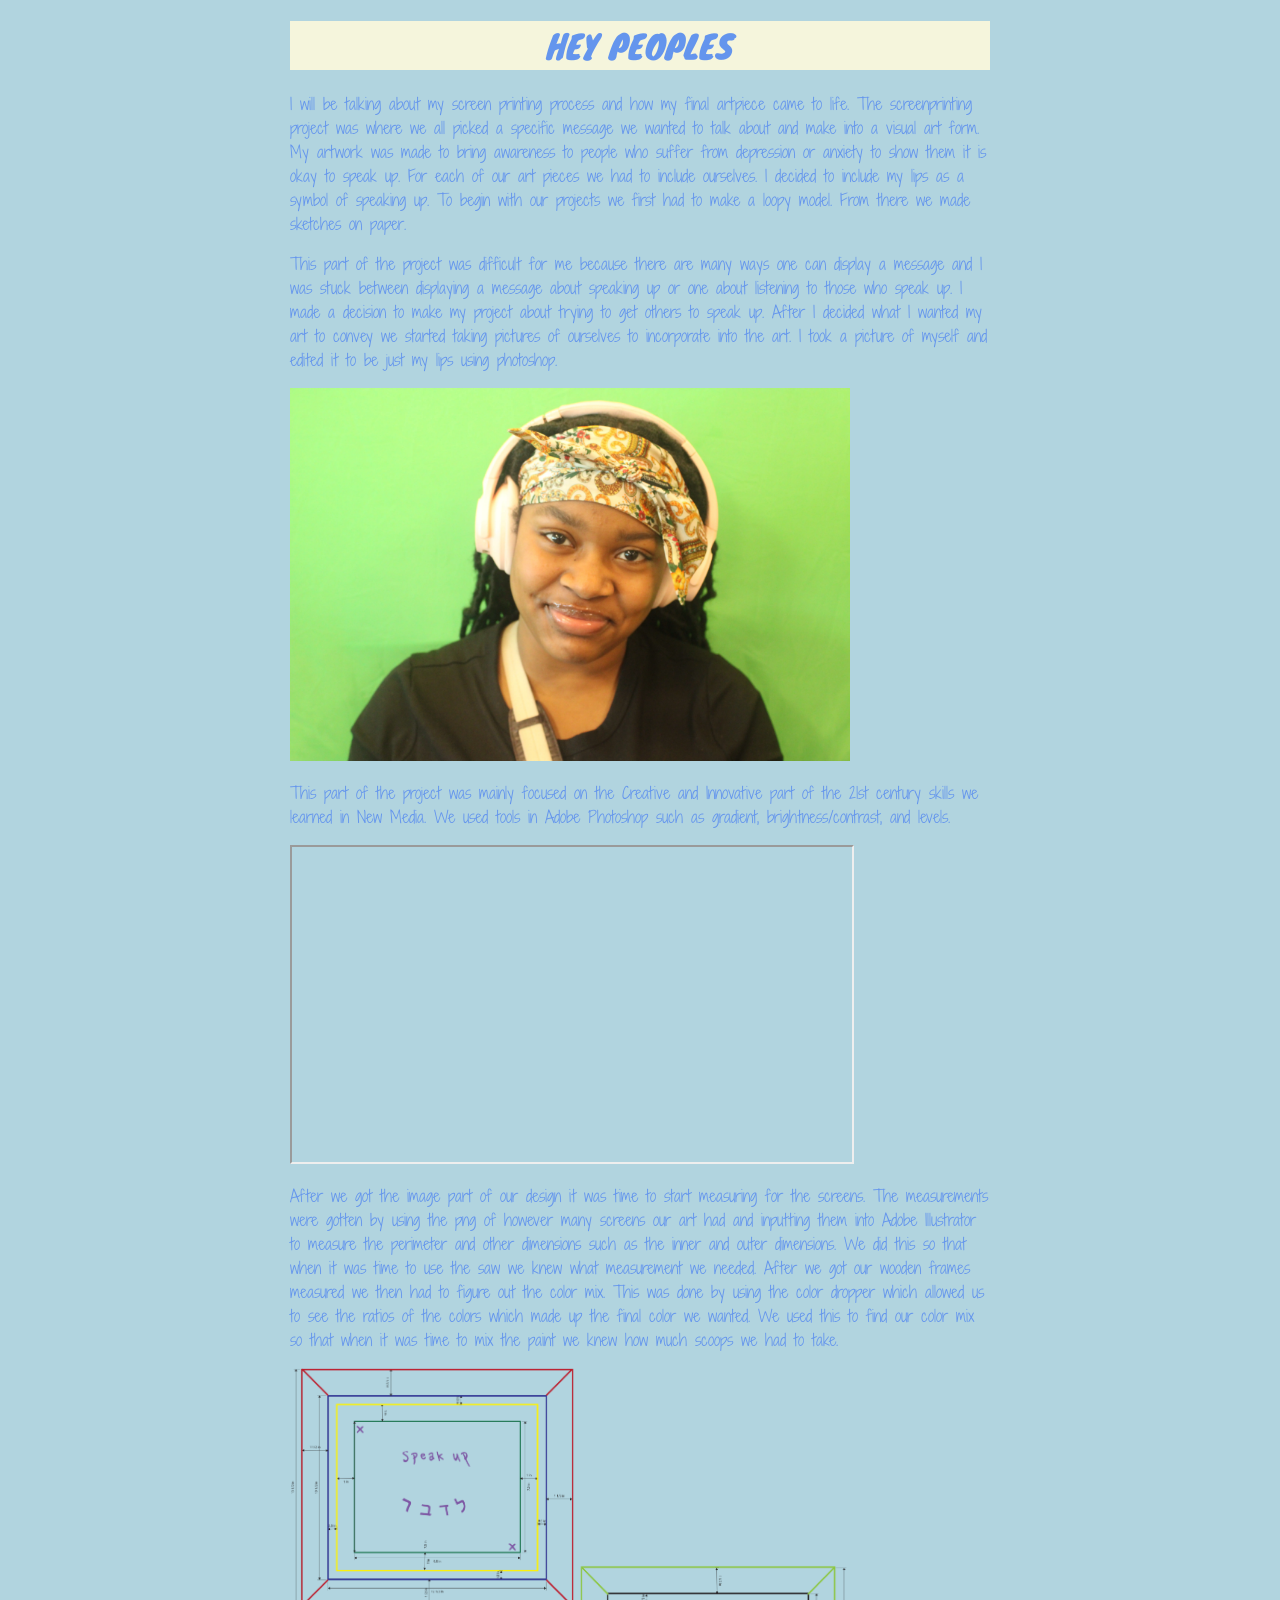
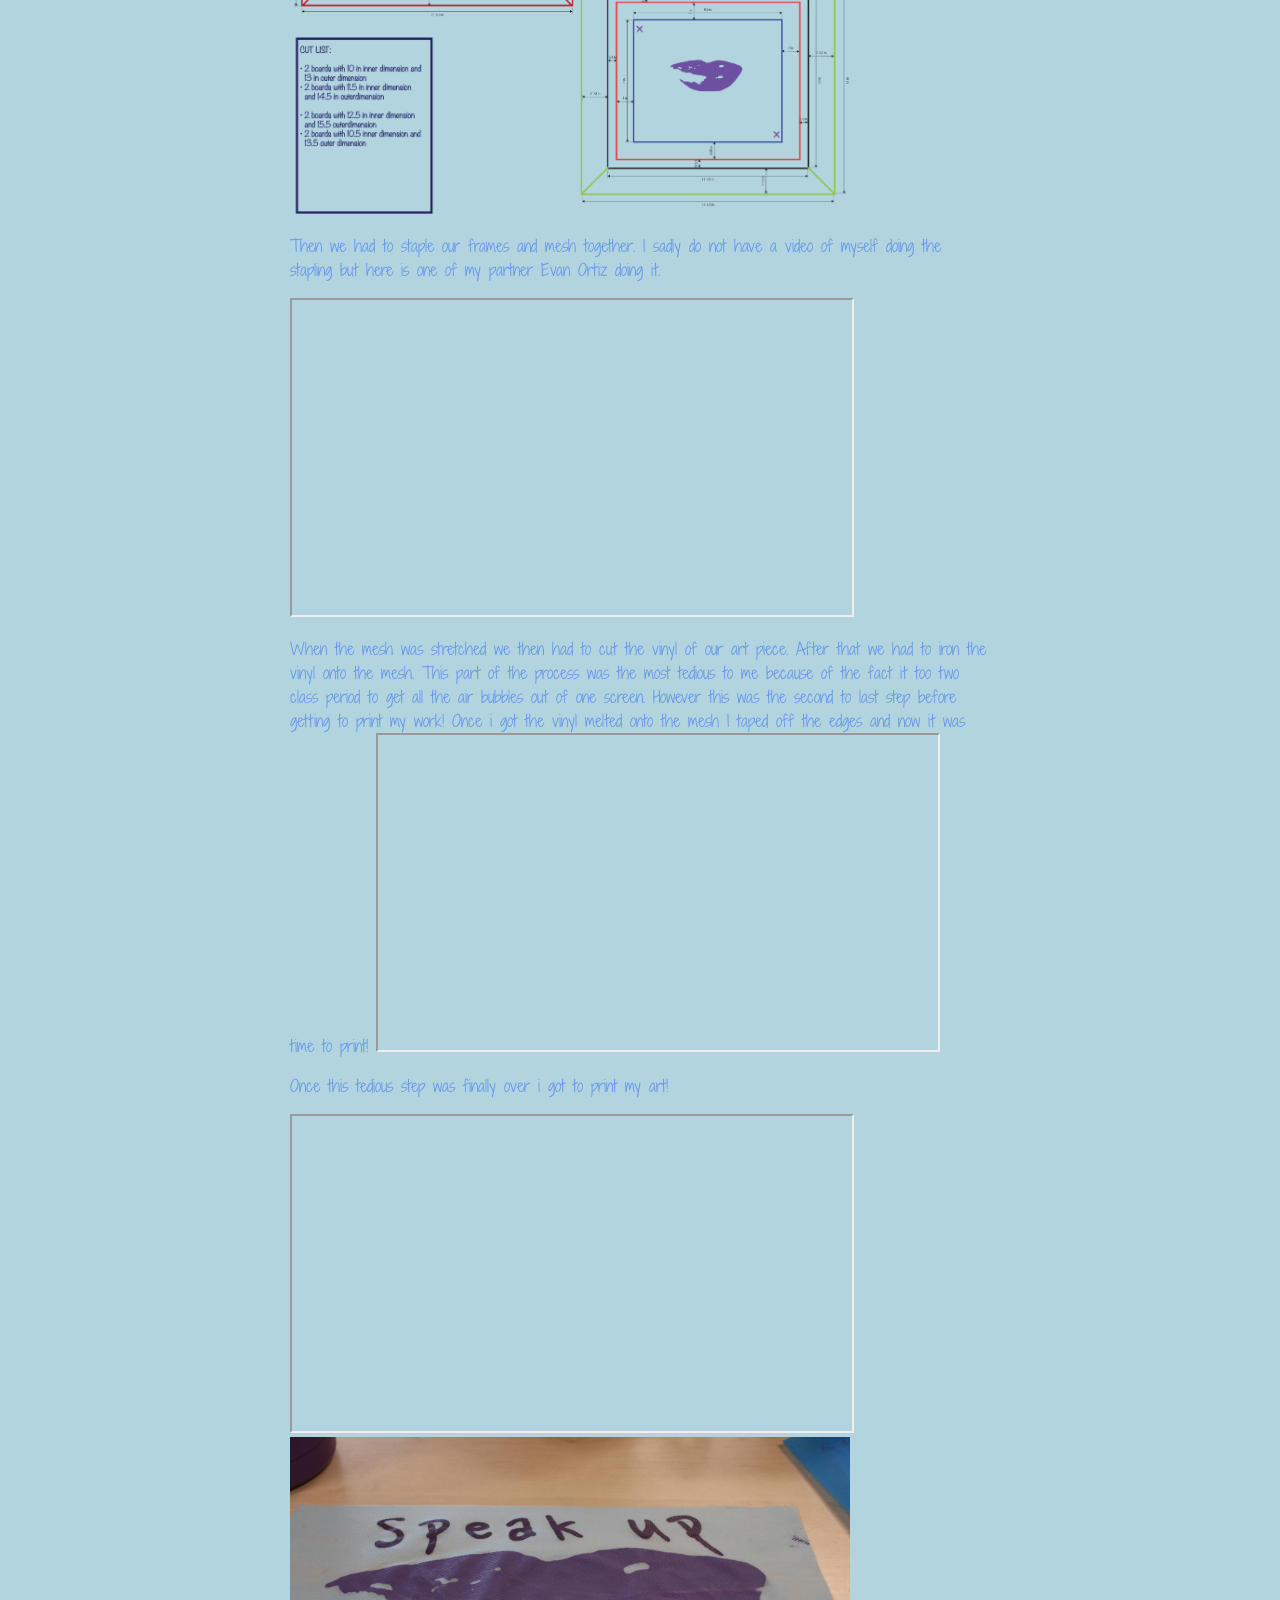
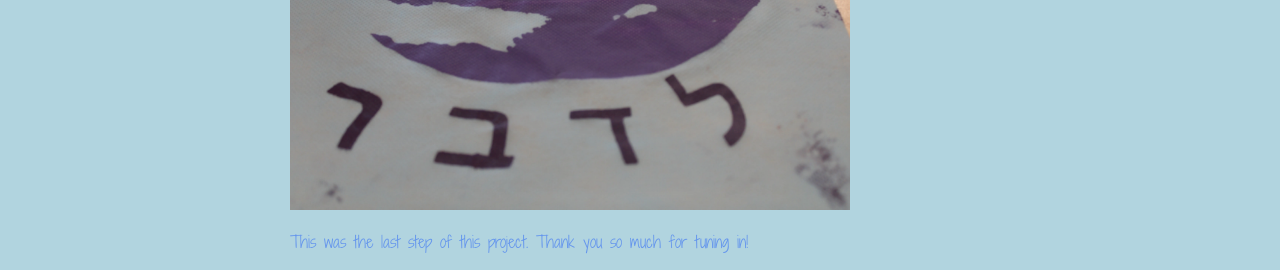
<file: index.html>
<!DOCTYPE html>
<!--
    Anything you put in between the double-dash arrow symbols shown around
    this block of text is designated a 'comment' intended for human coders
    and ignored by the computer. The top "<!DOCTYPE html>" line of code 
    declares that this text file is to be interpreted as HTML code.
-->

<html lang=en>
<!--
    This opening tag marks the start of the html code.  Everything below
    until the </html> closing tag is part of this element. "lang" is an
    attribute defining the language of the website. The value "en" 
    indicates this site is written in English. We indent the content
    inside an element to make it easier for people to read and understand.
-->

    <head>
    <!--Code *about* the website, NOT displayed in the browser window.-->

        <meta charset="UTF-8"> <!--Sets site to use standard characters.-->

        <meta name="viewport" content="width=device-width, initial-scale=1.0">
        <!-- Sizes your site to the visitor's screen size -->

        <meta name="author" content="Your Name">
        <!--
            Some tags like "meta" are self-closing. They have "attributes" 
            but no inner content and they don't need or use a closing tag.
        -->

        <title>Malayah's ScreenPrinting Process</title>
        <!--The 'title' is what's displayed in the browser tab.-->

        <link rel="stylesheet" href="/style.css">
        <!--
            HTML (HyperText Markup Language) code is for the website 
            content. CSS (Cascading Style Sheets) code is for the website 
            style. The line above tells the browser the file location and 
            file name to find this code that you'll write/edit there.
        -->

        <link rel="icon" type="image/png" href="/favicon.png">
        <!--
            If you made/found a favicon, export/name it exactly favicon.png
            and upload to the top level of your repo, then this line of
            code will use it as your site icon in the browser tab.
        -->

    </head>
    <body> <!--Everything to be displayed in the browser window.-->
              <h1>HEY PEOPLES</h1>
        <!--example images (uploaded to repo's "images" directory)-->

<p> I will be talking about my screen printing process and how my final artpiece came to life. The screenprinting project was where we all picked a specific message we wanted to talk about and make into a visual art form.
    My artwork was made to bring awareness to people who suffer from depression or anxiety to show them it is okay to speak up. 
    For each of our art pieces we had to include ourselves. 
    I decided to include my lips as a symbol of speaking up. To begin with our projects we first had to make a loopy model. 
    From there we made sketches on paper.</p>

    <p> This part of the project was difficult for me because there are many ways one can display a message and 
        I was stuck between displaying a message about speaking up or one about listening to those who speak up. 
        I made a decision to make my project about trying to get others to speak up. 
        After I decided what I wanted my art to convey we started taking pictures of ourselves to incorporate into the art. 
        I took a picture of myself and edited it to be just my lips using photoshop. 
    </p>

        
        <img src ="images/Copy of IMG_8818.webp"
width="560"
alt="A girl smiling into the camera with headphones on">

        <p>This part of the project was mainly focused on the Creative and 
            Innovative part of the 21st century skills we learned in New Media.
            We used tools in Adobe Photoshop such as gradient, brightness/contrast, and levels.
        </p>

<iframe 
            src="https://drive.google.com/file/d/18UzSiKtIgDjcYaOS7BmmkjNe-u-Ko-7i/preview"
            width="560" height="315"
            allowfullscreen>
        </iframe>

        
        <p>After we got the image part of our design it was time to start measuring for the screens.
            The measurements were gotten by using the png of however many screens our art had and inputting them into
            Adobe Illustrator to measure the perimeter and other dimensions such as the inner and outer dimensions.
            We did this so that when it was time to use the saw we knew what measurement we needed. 
            After we got our wooden frames measured we then had to figure out the color mix. 
            This was done by using the color dropper which allowed us to see the ratios of the colors which made up the final color we wanted. 
            We used this to find our color mix so that when it was time to mix the paint we knew how much scoops we had to take.
 </p>
<img src ="images/screenmeasurement2.webp"
    width="560"
    alt="measurements in adobe illustrator">
        
<p> Then we had to staple our frames and mesh together. I sadly do not have a video of myself doing the stapling 
    but here is one of my partner Evan Ortiz doing it.</p>

    <iframe 
            src="https://drive.google.com/file/d/1WPxuaUWKMajjmrzgx7XRsw8ZbfPn-kpP/preview"
            width="560" height="315"
            allowfullscreen>
        </iframe>
        
        <p>When the mesh was stretched we then had to cut the vinyl of our art piece. 
            After that we had to iron the vinyl onto the mesh. 
            This part of the process was the most tedious to me because of the fact it too two class period to get all 
            the air bubbles out of one screen. However this was the second to last step before getting to print my work!
            Once i got the vinyl melted onto the mesh I taped off the edges and now it was time to print!

            
        <iframe
            src="https://drive.google.com/file/d/1bTKVGYmpvdbpjA6h3UzcuNx3EtqDa4C-/preview"
            width="560" height="315"
            allowfullscreen>
        </iframe>
            
            <p>Once this tedious step was finally over i got to print my art!</p>

<iframe
            src="https://drive.google.com/file/d/1rHgibsklmR0_b-XKnNW6PbVMKEDal0SY/preview"
            width="560" height="315"
            allowfullscreen>
        </iframe>
            
<img src ="images/finalart.webp"
    width="560"
        alt ="picture of the sketch but on Adobe Photoshop.">
            
        <p>This was the last step of this project. Thank you so much for tuning in! </p>
    </body>
</html>
</file>
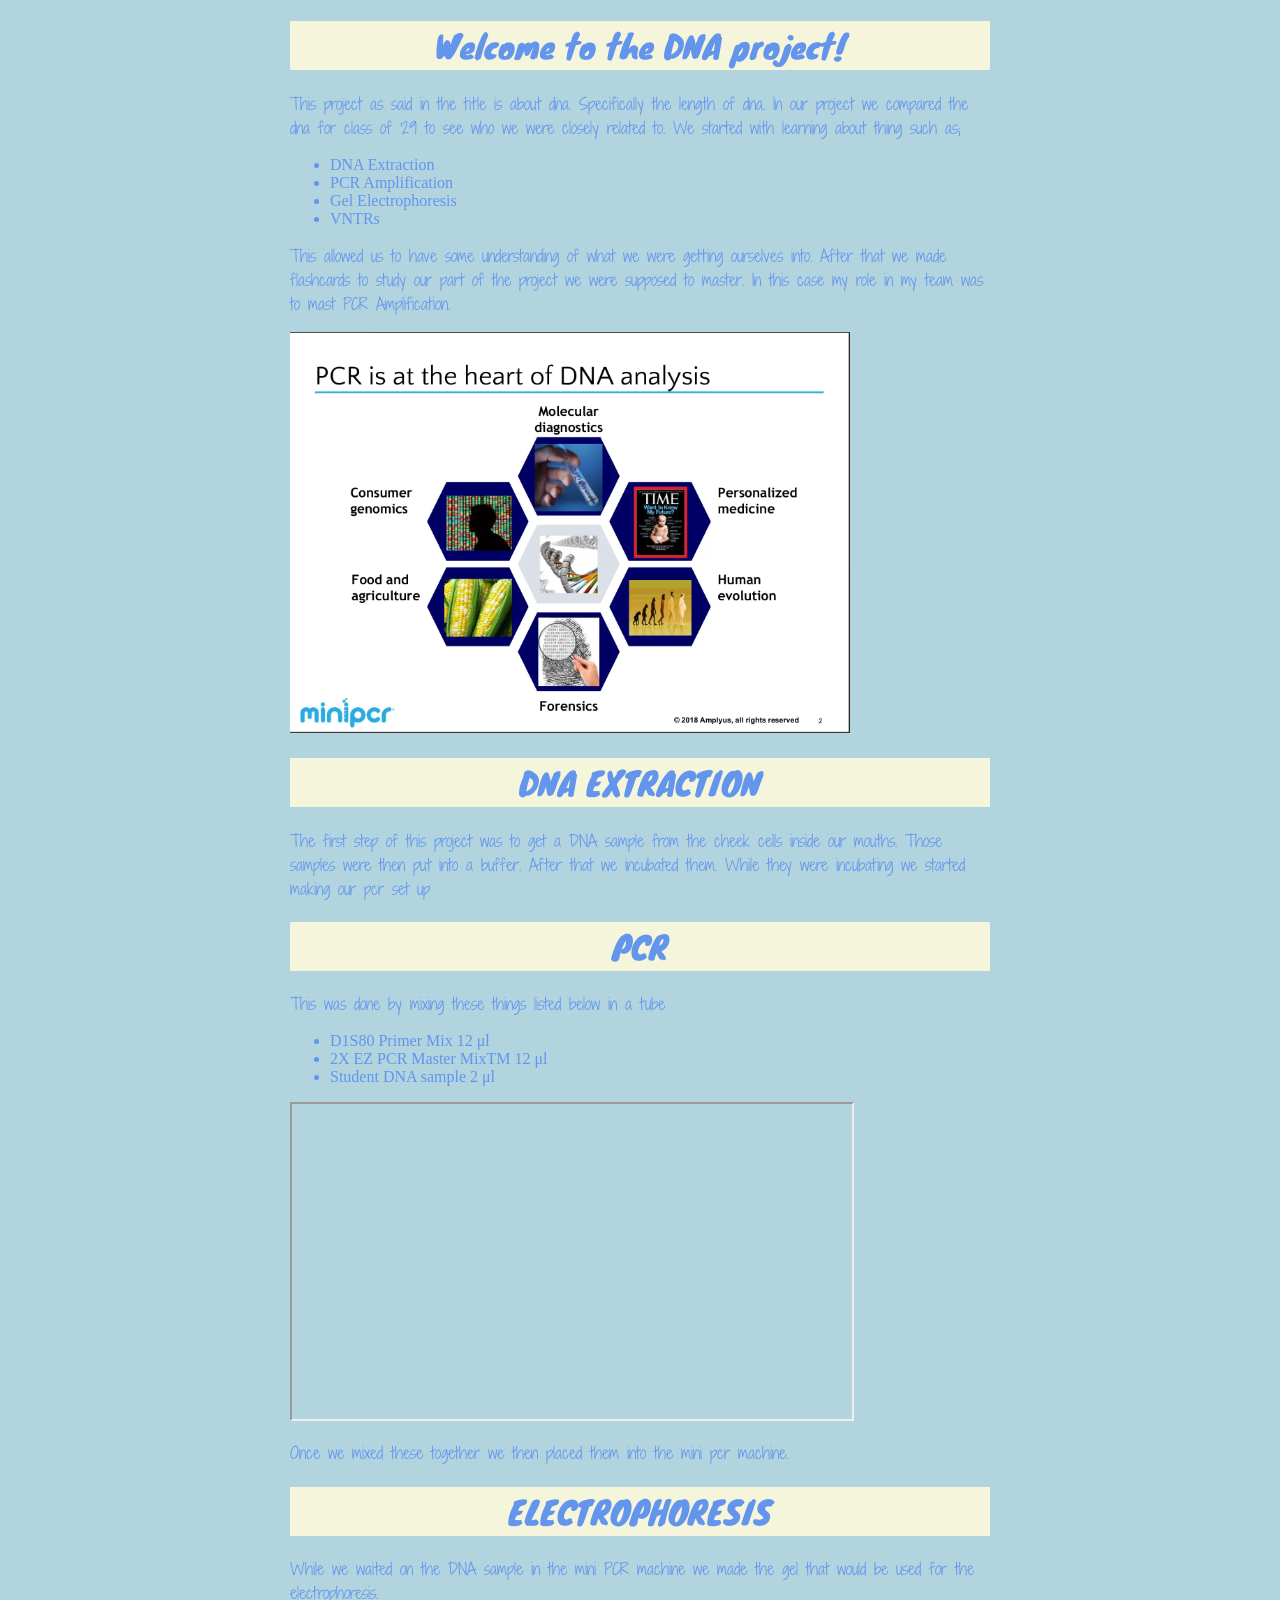
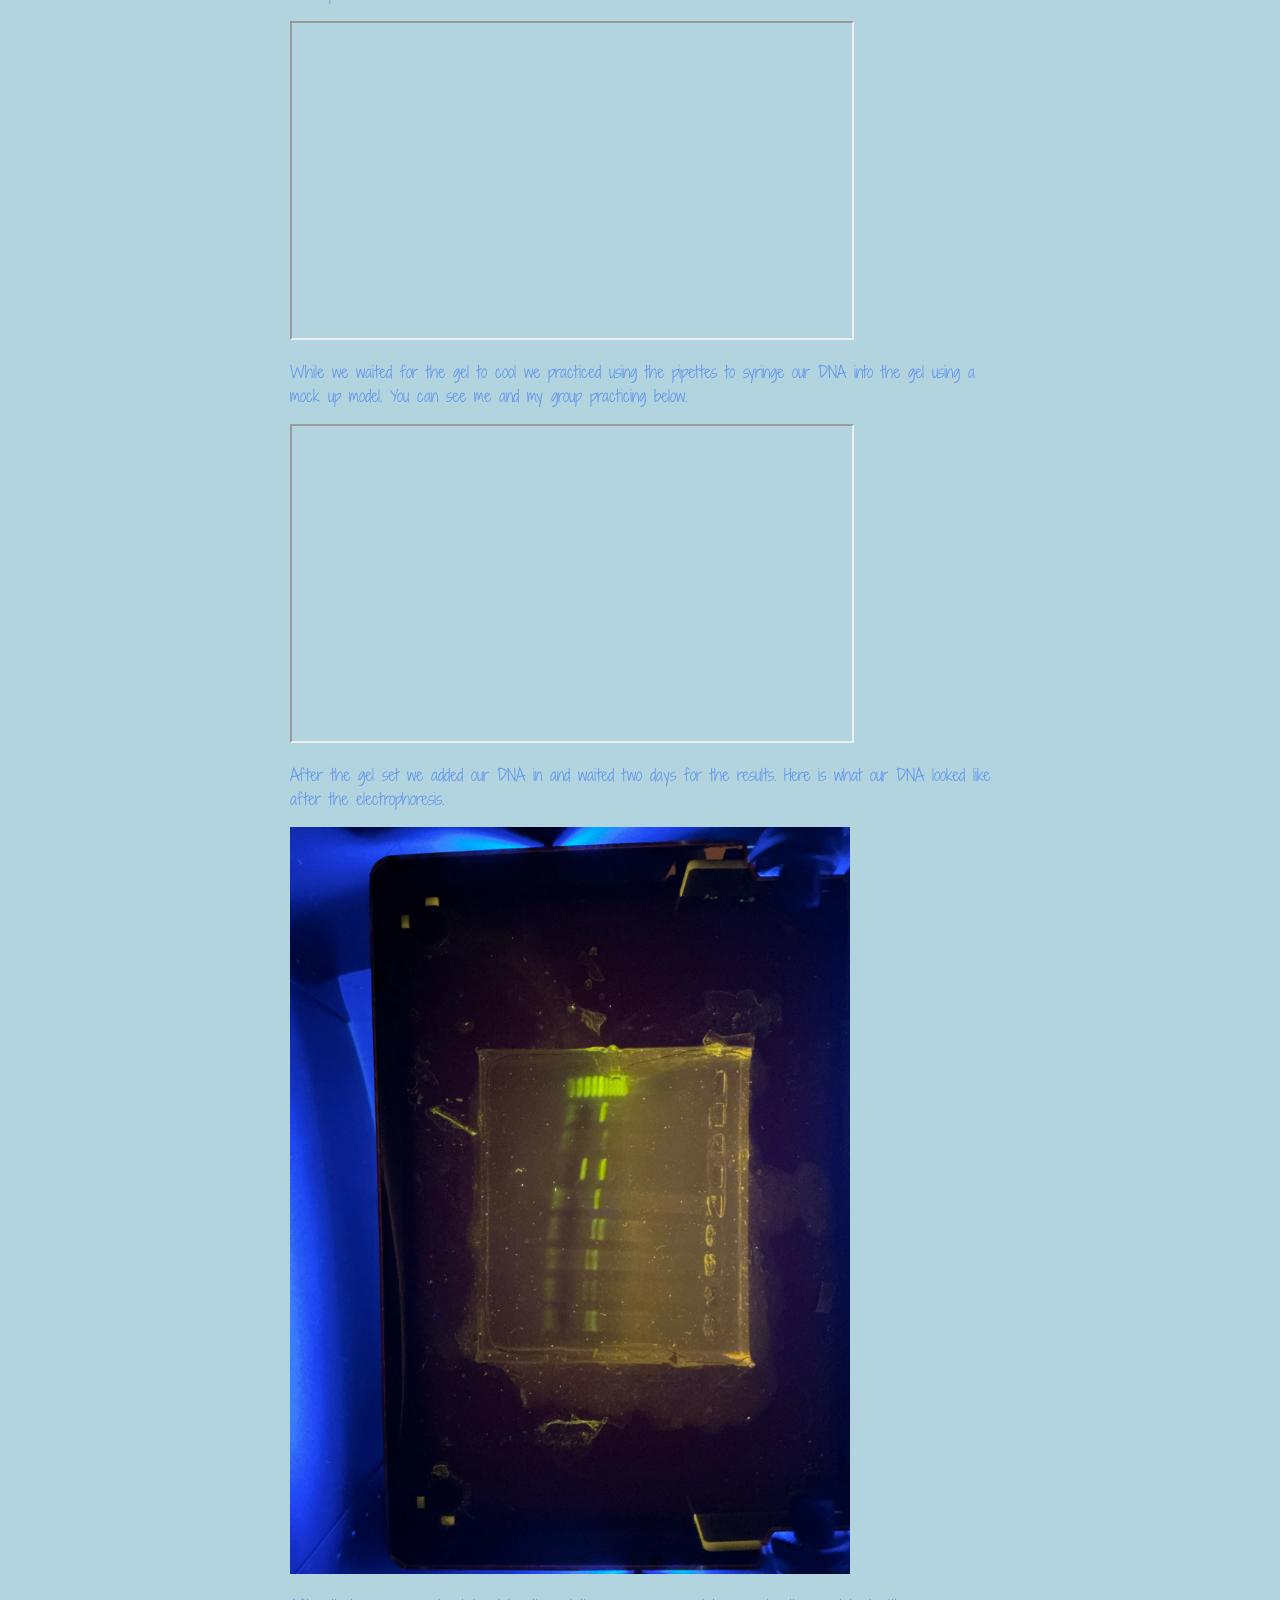
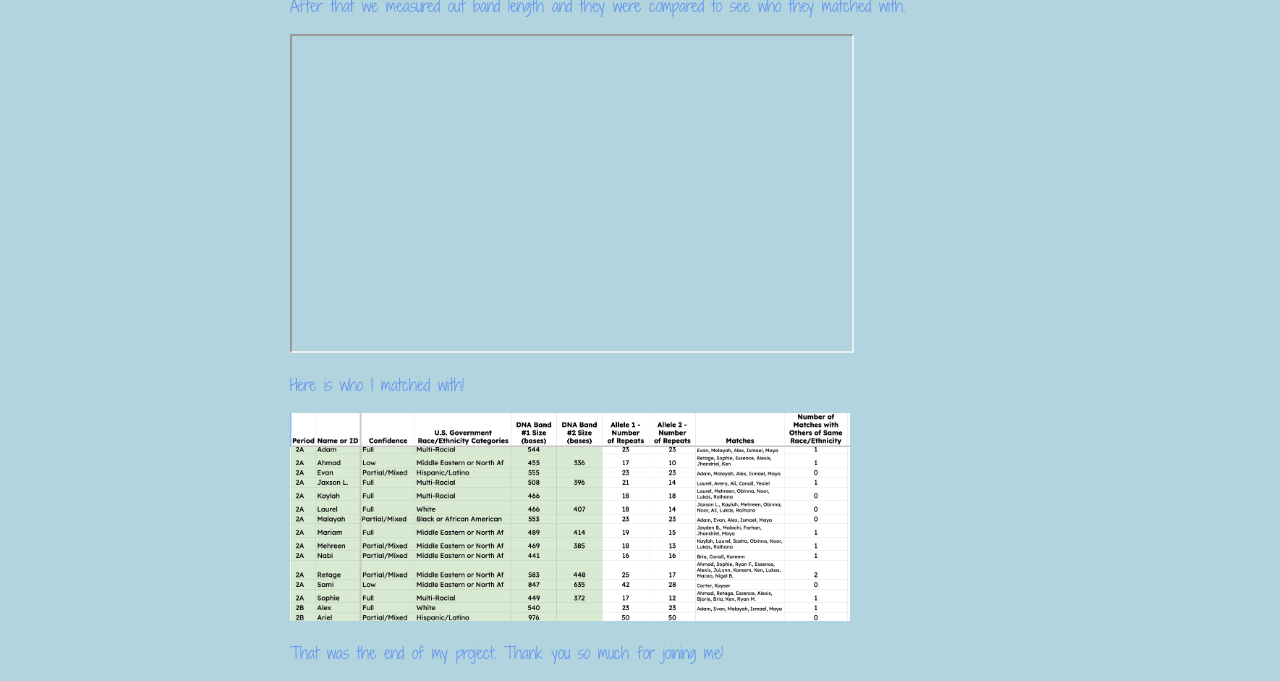
<file: biobreakthrough.html>
<!DOCTYPE html>
<!--
    Anything you put in between the double-dash arrow symbols shown around
    this block of text is designated a 'comment' intended for human coders
    and ignored by the computer. The top "<!DOCTYPE html>" line of code 
    declares that this text file is to be interpreted as HTML code.
-->

<html lang=en>
<!--
    This opening tag marks the start of the html code.  Everything below
    until the </html> closing tag is part of this element. "lang" is an
    attribute defining the language of the website. The value "en" 
    indicates this site is written in English. We indent the content
    inside an element to make it easier for people to read and understand.
-->

    <head>
    <!--Code *about* the website, NOT displayed in the browser window.-->

        <meta charset="UTF-8"> <!--Sets site to use standard characters.-->

        <meta name="viewport" content="width=device-width, initial-scale=1.0">
        <!-- Sizes your site to the visitor's screen size -->

        <meta name="author" content="Your Name">
        <!--
            Some tags like "meta" are self-closing. They have "attributes" 
            but no inner content and they don't need or use a closing tag.
        -->

        <title>Relations Across the World</title>
        <!--The 'title' is what's displayed in the browser tab.-->

        <link rel="stylesheet" href="/style.css">
        <!--
            HTML (HyperText Markup Language) code is for the website 
            content. CSS (Cascading Style Sheets) code is for the website 
            style. The line above tells the browser the file location and 
            file name to find this code that you'll write/edit there.
        -->

        <link rel="icon" type="image/png" href="/favicon.png">
        <!--
            If you made/found a favicon, export/name it exactly favicon.png
            and upload to the top level of your repo, then this line of
            code will use it as your site icon in the browser tab.
        -->

    </head>

    <body> <!--Everything to be displayed in the browser window.-->
          
        <!--example headings, paragraphs, lists-->
        
       <h1> Welcome to the DNA project!</h1>
        <!--example images (uploaded to repo's "images" directory)-->
<p> This project as said in the title is about dna. Specifically the length of dna. 
    In our project we compared the dna for class of '29 to see who we were closely related to. 
    We started with learning about thing such as; </p>
        <ul>
            <li>DNA Extraction</li>
            <li>PCR Amplification</li>
            <li>Gel Electrophoresis</li>
            <li>VNTRs</li>
        </ul>

<p>This allowed us to have some understanding of what we were getting ourselves into. 
    After that we made flashcards to study our part of the project we were supposed to master. 
    In this case my role in my team was to mast PCR Amplification.</p>


        
        <img
            
            src="images/pcrexplanation.webp"
            width="560" 
            alt="Quick explanation on pcr and what it does">

        
        <h1>DNA EXTRACTION</h1>
        
<p>The first step of this project was to get a DNA sample from the cheek cells inside our mouths. 
    Those samples were then put into a buffer. After that we incubated them. 
    While they were incubating we started making our pcr set up</p>

        <h1>PCR</h1>

        <p>This was done by mixing these things listed below in a tube </p>

        <ul>
            <li>D1S80 Primer Mix 12 μl</li>
            <li>2X EZ PCR Master MixTM 12 μl</li>
            <li>Student DNA sample 2 μl</li>
        </ul>
<iframe
    src="https://drive.google.com/file/d/1g2wAeH0hbMvpp764dH5-eVqAznQi3-Sd/preview"
    width="560" height="315"
    allowfullscreen>
</iframe>
    
        <p>Once we mixed these together we then placed them into the mini pcr machine.</p>

        <h1>ELECTROPHORESIS</h1>

        <p>While we waited on the DNA sample in the mini PCR machine we made the gel that would be used for the electrophoresis.</p>
<iframe
    src="https://drive.google.com/file/d/1Gts8UBvDqprJwBTqhajZ19XPBqhfyo3I/preview"
    width="560" height="315"
    allowfullscreen>
</iframe>
        
        <p>While we waited for the gel to cool we practiced using the pipettes to syringe our 
        DNA into the gel using a mock up model. You can see me and my group practicing below. </p>
<iframe
    scr="https://drive.google.com/file/d/1UNjRVYKHMQchnXVR-z0BlIrUE1TOkA-Y/preview"
    width="560" height="315"
    allowfullscreen>
</iframe>
        
        <p>After the gel set we added our DNA in and waited two days for the results. 
            Here is what our DNA looked like after the electrophoresis. </p>
<img
    src="images/gel.webp"
    width="560"
    alt="gel electrophoresis results">
    
        <p>After that we measured out band length and they were compared to see who they matched with.</p>   
<iframe
    src="https://drive.google.com/file/d/1uJi8oIe1H4S3XC4cflglytpePHdUKwmH/preview"
    width="560" height="315"
    allowfullscreen>
</iframe>
<p>Here is who I matched with!</p>
        
<img
    src="images/RESULTS.webp"
    width="560"
    alt="spreadsheet of student results">
        
        <p>That was the end of my project. Thank you so much for joining me!</p>

        
        <!--example video (or other content from another webpage)-->

    </body>
</html>
</file>
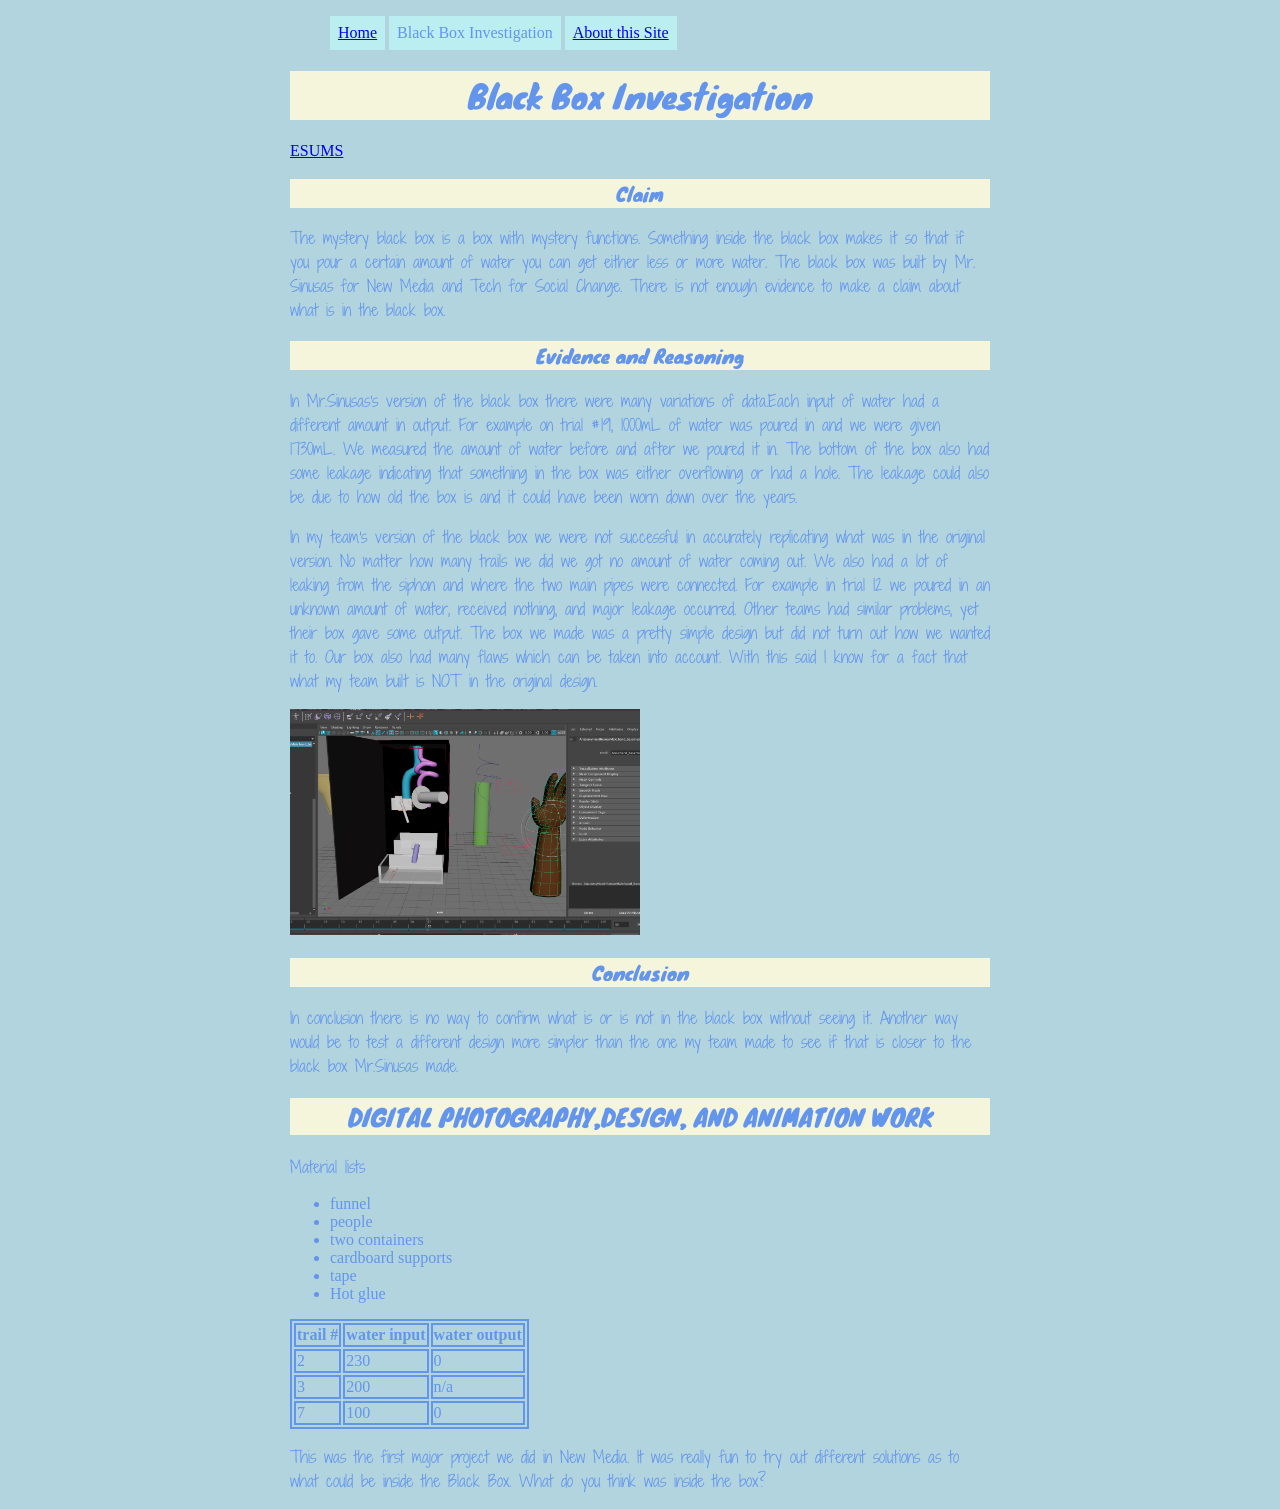
<file: blackbox.html>
<!DOCTYPE html>
<html lang="en">

<head>
  <meta charset="UTF-8">
  <title>Malayah's Black Box Investigation</title>
  <meta name="viewport" content="width=device-width,initial-scale=1">
  <link rel="stylesheet" href="style.css">
   <link rel="icon" type="image/png" href="/favicon.png">
</head>

<body>

<nav>
  <ul>
    <li><a href="index.html">Home</a></li>
    <li>Black Box Investigation</li>

    <li><a href="about.html">About this Site</a></li>
  </ul>
</nav>

<h1> Black Box Investigation</h1>
<a href="https://esumsnh.net/"> ESUMS </a>
<h3> Claim</h3>

<p>The mystery black box is a box with mystery functions. Something inside the black box makes it so that if you pour a certain amount of water you can get either less or more water. The black box was built by Mr. Sinusas for New Media and Tech for Social Change. There is not enough evidence to make a claim about what is in the black box.</p>

<h3> Evidence and Reasoning</h3>

<p> In Mr.Sinusas's version of the black box there were many variations of data.Each input of water had a different amount in output. For example on trial #19, 1000mL of water was poured in and we were given 1730mL. We measured the amount of water before and after we poured it in. The bottom of the box also had some leakage indicating that something in the box was either overflowing or had a hole. The leakage could also be due to how old the box is and it could have been worn down over the years.</p> 

<p>In my team's version of the black box we were not successful in accurately replicating what was in the original version. No matter how many trails we did we got no amount of water coming out. We also had a lot of leaking from the siphon and where the two main pipes were connected. For example in trial 12 we poured in an unknown amount of water, received nothing, and major leakage occurred. Other teams had similar problems, yet their box gave some output. The box we made was a pretty simple design but did not turn out how we wanted it to. Our box also had many flaws which can be taken into account. With this said I know for a fact that what my team built is NOT in the original design. </p>
<img src="images/hand rigging.png" alt="hand being rigged in maya" width="350">
<h3> Conclusion</h3>
<p> In conclusion there is no way to confirm what is or is not in the black box without seeing it. Another way would be to test a different design more simpler than the one my team made to see if that is closer to the black box Mr.Sinusas made.</p>

<h2> DIGITAL PHOTOGRAPHY,DESIGN, AND ANIMATION WORK</h2>


<p>Material lists</p>
<ul> 
  <li> funnel</li>
  <li> people</li>
  <li> two containers</li>
  <li> cardboard supports</li>
  <li> tape</li>
  <li> Hot glue</li>
</ul>

<table>
 <tr> 
  <th>trail #</th>
  <th>water input</th>
  <th> water output</th>
 </tr>
 <tr>
  <td> 2</td>
  <td> 230</td>
  <td> 0</td>
 </tr>
 <tr>
  <td> 3</td>
  <td> 200</td> 
  <td> n/a</td>
 </tr>
 <tr>
  <td> 7</td>
  <td> 100</td>
  <td> 0</td>
</tr>

</table>

  <p>This was the first major project we did in New Media. It was really fun to try out different solutions as to what could be inside the Black Box. What do you think was inside the box?</p>
</body>

</html>
</file>
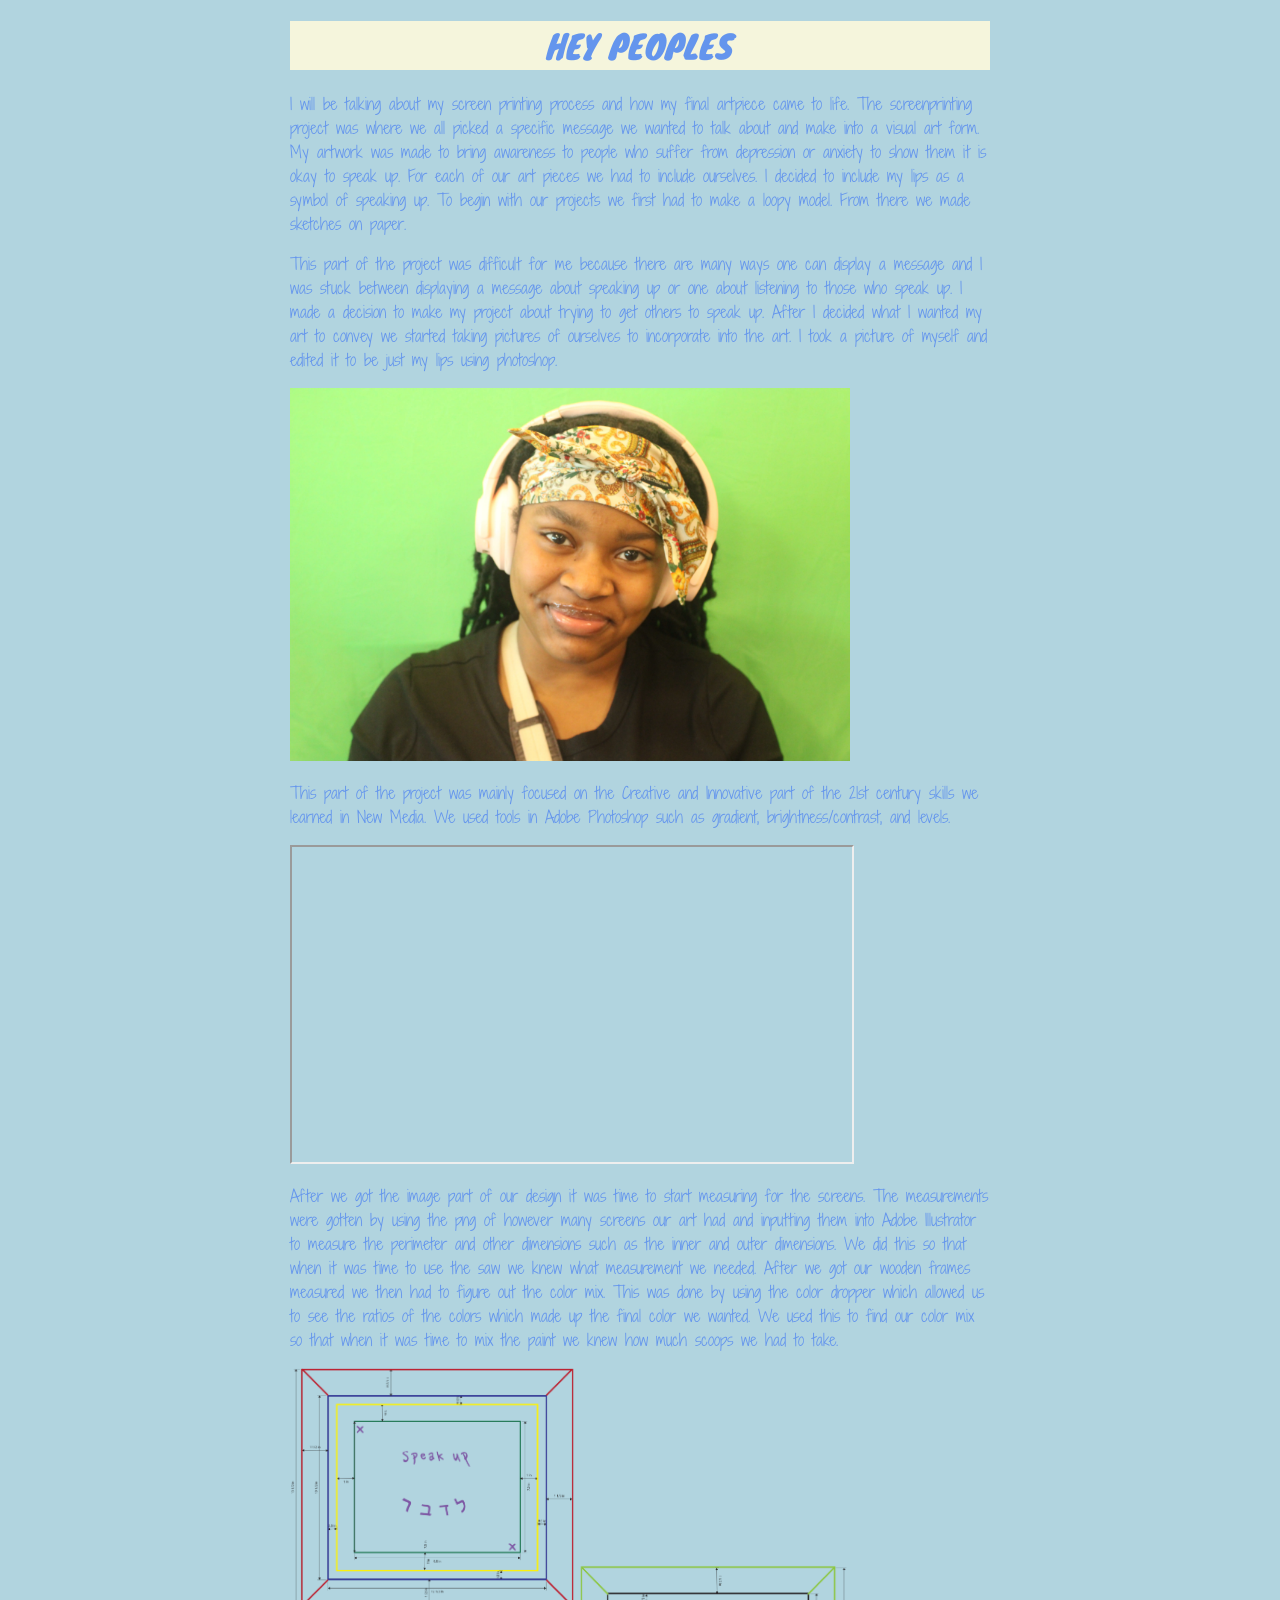
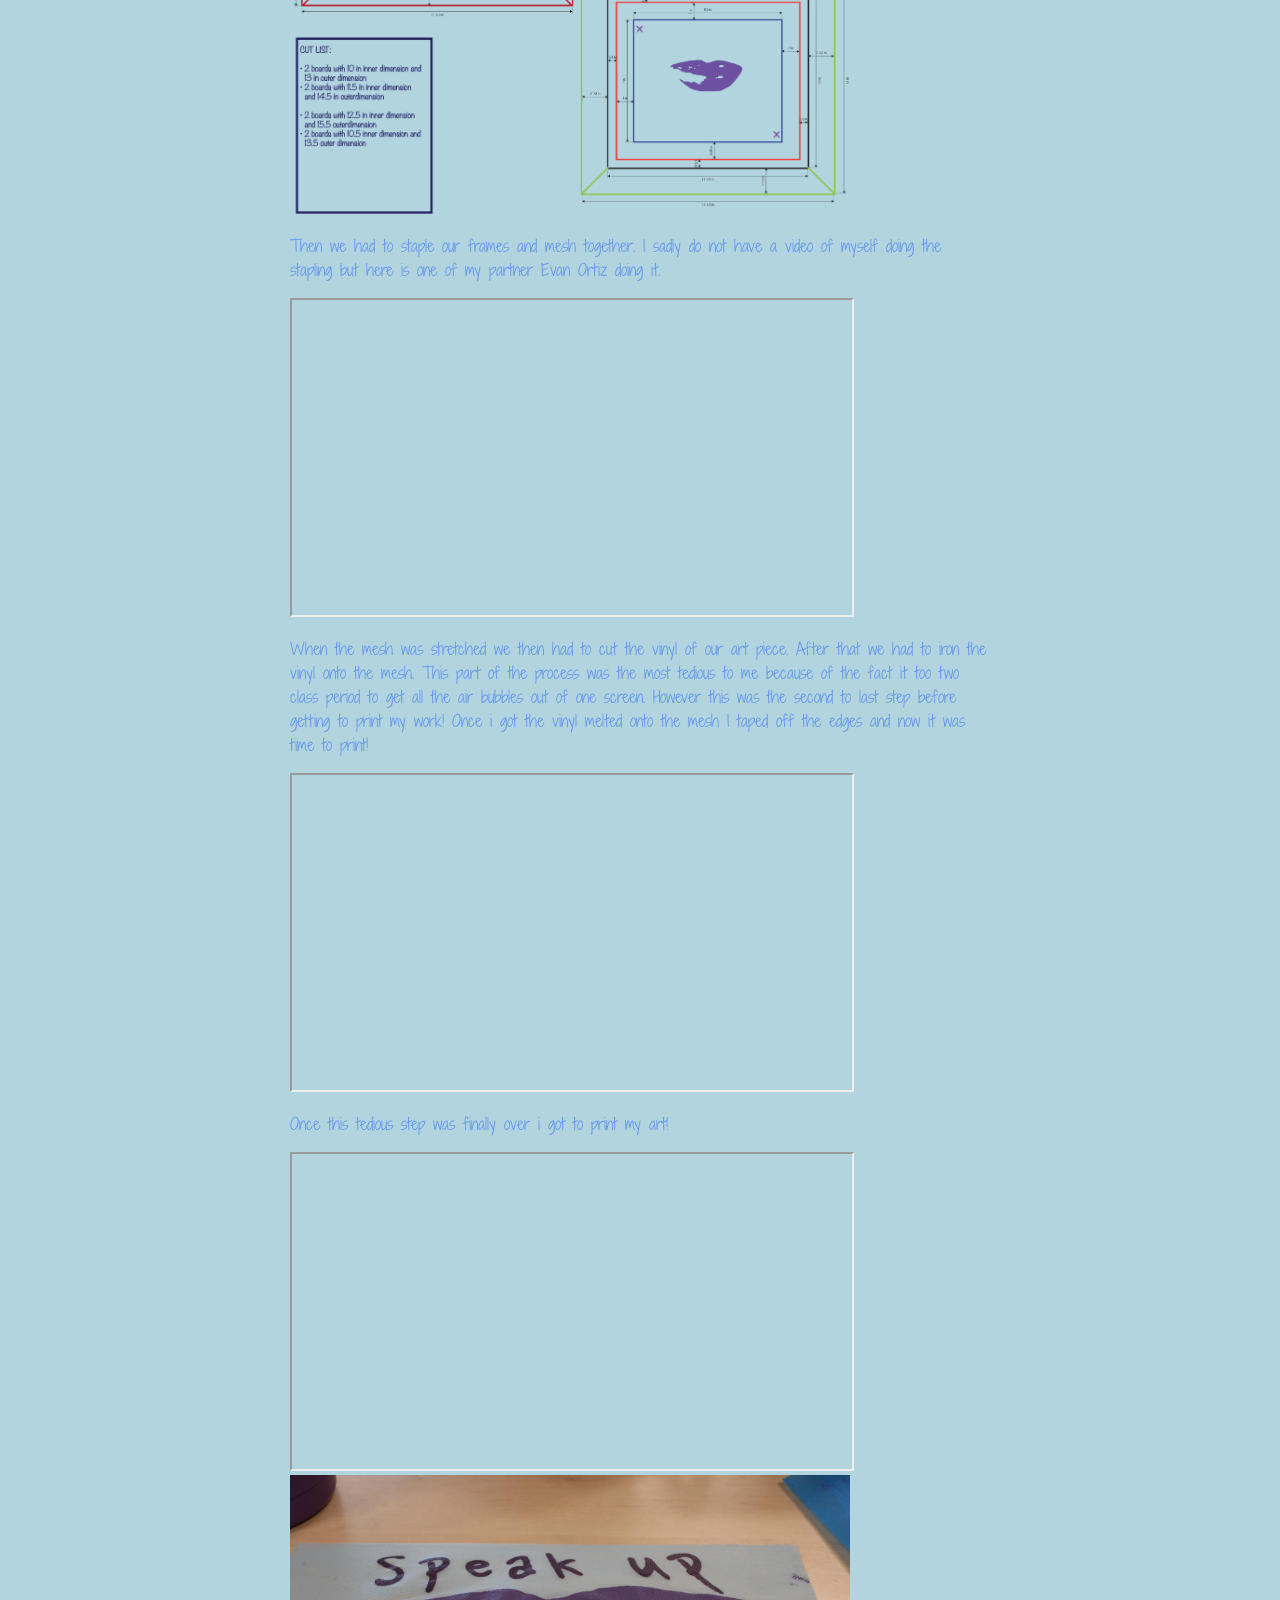
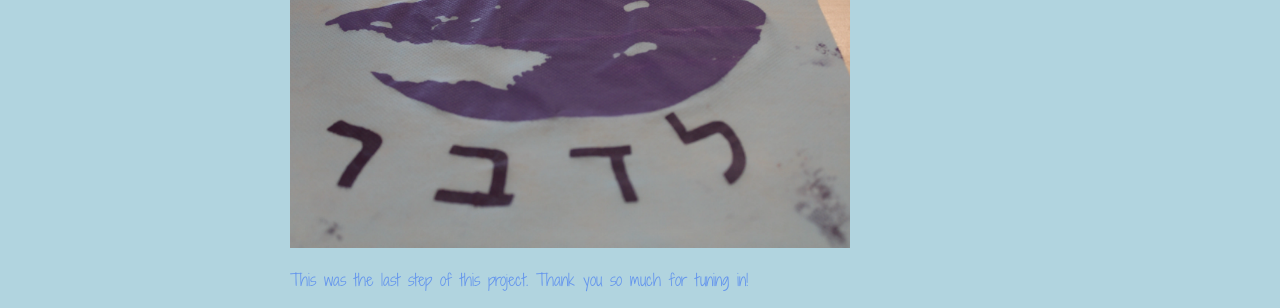
<file: screenprint.html>
<!DOCTYPE html>
<!--
    Anything you put in between the double-dash arrow symbols shown around
    this block of text is designated a 'comment' intended for human coders
    and ignored by the computer. The top "<!DOCTYPE html>" line of code 
    declares that this text file is to be interpreted as HTML code.
-->

<html lang=en>
<!--
    This opening tag marks the start of the html code.  Everything below
    until the </html> closing tag is part of this element. "lang" is an
    attribute defining the language of the website. The value "en" 
    indicates this site is written in English. We indent the content
    inside an element to make it easier for people to read and understand.
-->

    <head>
    <!--Code *about* the website, NOT displayed in the browser window.-->

        <meta charset="UTF-8"> <!--Sets site to use standard characters.-->

        <meta name="viewport" content="width=device-width, initial-scale=1.0">
        <!-- Sizes your site to the visitor's screen size -->

        <meta name="author" content="Your Name">
        <!--
            Some tags like "meta" are self-closing. They have "attributes" 
            but no inner content and they don't need or use a closing tag.
        -->

        <title>Malayah's ScreenPrinting Process</title>
        <!--The 'title' is what's displayed in the browser tab.-->

        <link rel="stylesheet" href="/style.css">
        <!--
            HTML (HyperText Markup Language) code is for the website 
            content. CSS (Cascading Style Sheets) code is for the website 
            style. The line above tells the browser the file location and 
            file name to find this code that you'll write/edit there.
        -->

        <link rel="icon" type="image/png" href="/favicon.png">
        <!--
            If you made/found a favicon, export/name it exactly favicon.png
            and upload to the top level of your repo, then this line of
            code will use it as your site icon in the browser tab.
        -->

    </head>
    <body> <!--Everything to be displayed in the browser window.-->
              <h1>HEY PEOPLES</h1>
        <!--example images (uploaded to repo's "images" directory)-->

<p> I will be talking about my screen printing process and how my final artpiece came to life. The screenprinting project was where we all picked a specific message we wanted to talk about and make into a visual art form.
    My artwork was made to bring awareness to people who suffer from depression or anxiety to show them it is okay to speak up. 
    For each of our art pieces we had to include ourselves. 
    I decided to include my lips as a symbol of speaking up. To begin with our projects we first had to make a loopy model. 
    From there we made sketches on paper.</p>

    <p> This part of the project was difficult for me because there are many ways one can display a message and 
        I was stuck between displaying a message about speaking up or one about listening to those who speak up. 
        I made a decision to make my project about trying to get others to speak up. 
        After I decided what I wanted my art to convey we started taking pictures of ourselves to incorporate into the art. 
        I took a picture of myself and edited it to be just my lips using photoshop. 
    </p>

        
        <img src ="images/Copy of IMG_8818.webp"
width="560"
alt="A girl smiling into the camera with headphones on">

        <p>This part of the project was mainly focused on the Creative and 
            Innovative part of the 21st century skills we learned in New Media.
            We used tools in Adobe Photoshop such as gradient, brightness/contrast, and levels.
        </p>

<iframe 
            src="https://drive.google.com/file/d/18UzSiKtIgDjcYaOS7BmmkjNe-u-Ko-7i/preview"
            width="560" height="315"
            allowfullscreen>
        </iframe>

        
        <p>After we got the image part of our design it was time to start measuring for the screens.
            The measurements were gotten by using the png of however many screens our art had and inputting them into
            Adobe Illustrator to measure the perimeter and other dimensions such as the inner and outer dimensions.
            We did this so that when it was time to use the saw we knew what measurement we needed. 
            After we got our wooden frames measured we then had to figure out the color mix. 
            This was done by using the color dropper which allowed us to see the ratios of the colors which made up the final color we wanted. 
            We used this to find our color mix so that when it was time to mix the paint we knew how much scoops we had to take.
 </p>
<img src ="images/screenmeasurement2.webp"
    width="560"
    alt="measurements in adobe illustrator">
        
<p> Then we had to staple our frames and mesh together. I sadly do not have a video of myself doing the stapling 
    but here is one of my partner Evan Ortiz doing it.</p>

    <iframe 
            src="https://drive.google.com/file/d/1WPxuaUWKMajjmrzgx7XRsw8ZbfPn-kpP/preview"
            width="560" height="315"
            allowfullscreen>
        </iframe>
        
        <p>When the mesh was stretched we then had to cut the vinyl of our art piece. 
            After that we had to iron the vinyl onto the mesh. 
            This part of the process was the most tedious to me because of the fact it too two class period to get all 
            the air bubbles out of one screen. However this was the second to last step before getting to print my work!
            Once i got the vinyl melted onto the mesh I taped off the edges and now it was time to print!</p>

            
        <iframe
            src="https://drive.google.com/file/d/1bTKVGYmpvdbpjA6h3UzcuNx3EtqDa4C-/preview"
            width="560" height="315"
            allowfullscreen>
        </iframe>
            
            <p>Once this tedious step was finally over i got to print my art!</p>

<iframe
            src="https://drive.google.com/file/d/1rHgibsklmR0_b-XKnNW6PbVMKEDal0SY/preview"
            width="560" height="315"
            allowfullscreen>
        </iframe>
            
<img src ="images/finalart.webp"
    width="560"
        alt ="picture of the sketch but on Adobe Photoshop.">
            
        <p>This was the last step of this project. Thank you so much for tuning in! </p>
    </body>
</html>
</file>
<file: style.css>
@import url('https://fonts.googleapis.com/css2?family=Knewave&family=Shadows+Into+Light+Two&display=swap');

body {
   max-Width: 700px;
  margin: auto;
  color: cornflowerblue;
  Background-color: #B1D4DF
}
h1, h2, h3 {
  Text-align: center;
  background-color: beige;
 font-family: "Knewave", system-ui;
  font-weight: 400;
  font-style: normal;
}
P {
font-family: "Shadows Into Light Two", cursive;
  font-weight: 400;
  font-style: normal;
}
Nav li {
  List-style-type: none;
  Display: inline-block;
  Padding: 8px;
  Background-color:#BBEEF0;
}
Table, th, td {
  border: 2px solid;
}
</file>
